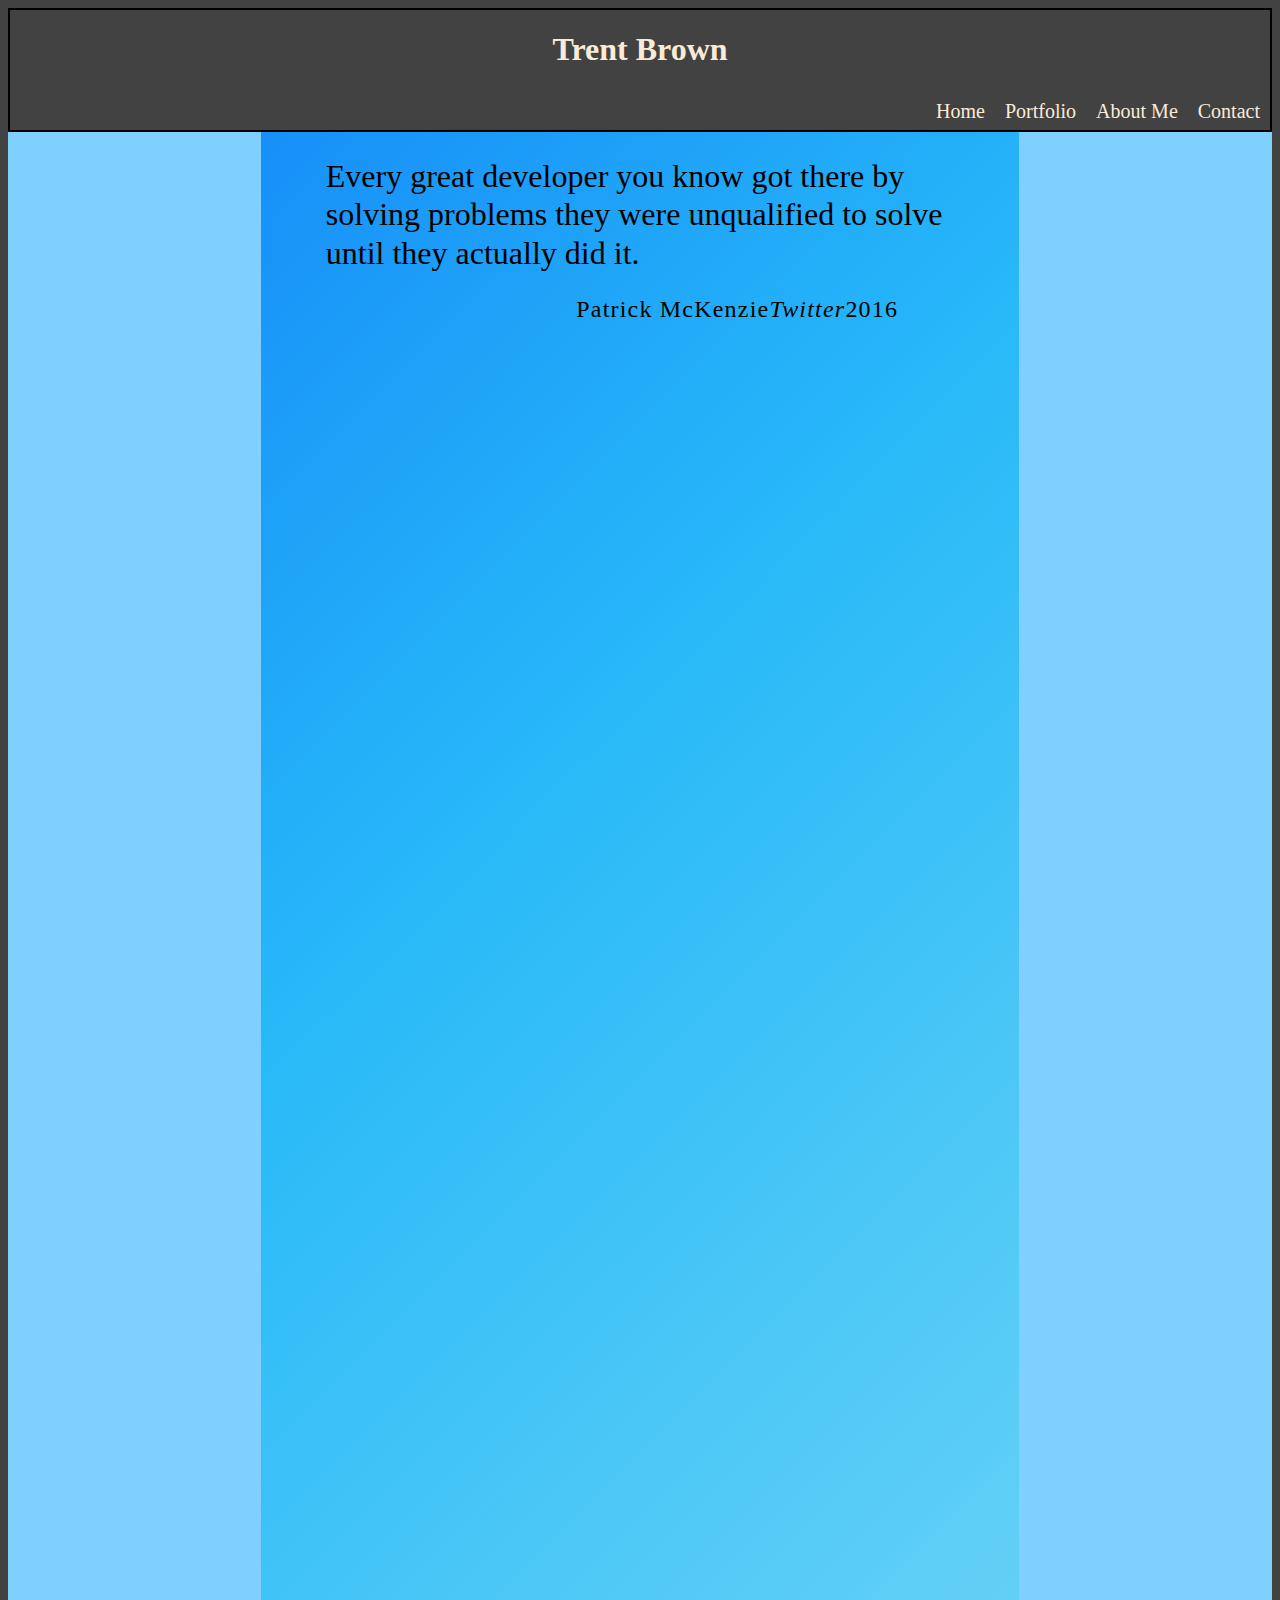
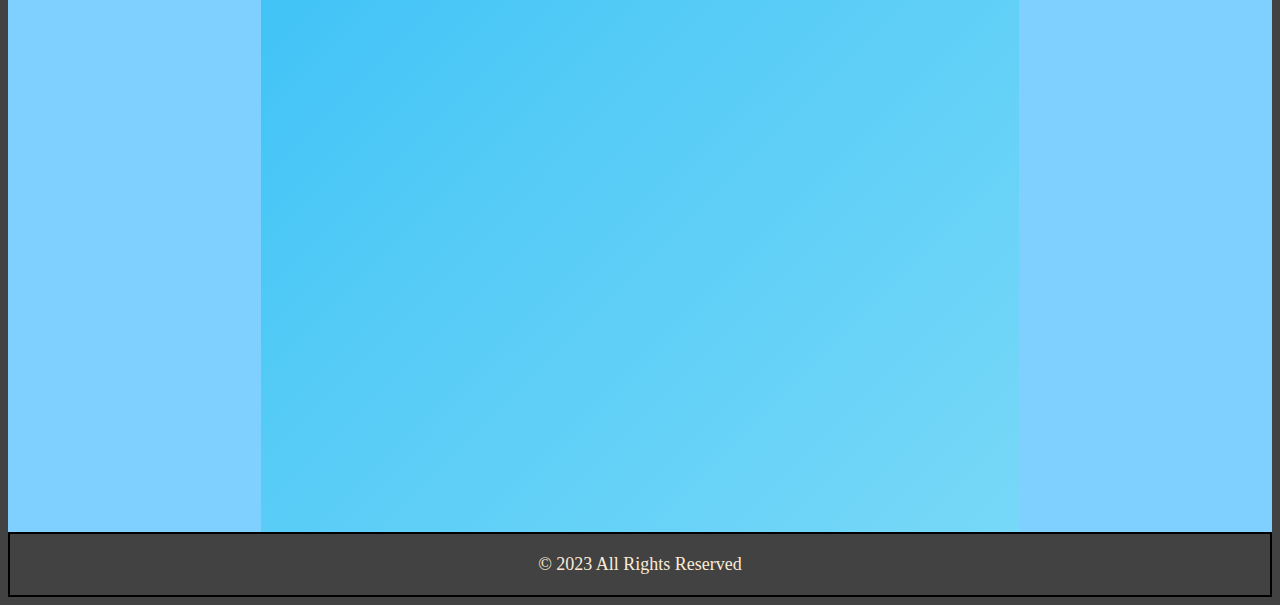
<file: index.html>
<!DOCTYPE html>
<html lang="en">
<head>
    <meta charset="UTF-8">
    <meta http-equiv="X-UA-Compatible" content="IE=edge">
    <meta name="viewport" content="width=device-width, initial-scale=1.0">
    <title>Trent Brown Personal Website</title>
    <link rel="stylesheet" href="style.css">
  </head>
<body class="holy-grail">
    <header>
        <h1>Trent Brown</h1>
        <nav class="navbar">
            <a class="navItem" href="index.html">Home</a>
            <a class="navItem" href="portfolio.html">Portfolio</a>
            <a class="navItem" href="about-me.html">About Me</a>
            <a class="navItem" href="contact.html">Contact</a>
        </nav>
    </header>
    <main>
        <section class="mainSection">
            <div class="one">
                
            </div>
            <div class="two">
                
                <div class="container">
                    <div id="quote-box" class="quote-box">
                      <p class="quote">Every great developer you know got there by solving problems they were unqualified to solve until they actually did it.</p>
                      <p class="source">Patrick McKenzie<span class="citation">Twitter</span><span class="year">2016</span></p>
                    </div>
                  </div>
            </div>
            
            <div class="three">
                
            </div>
        </section>

    </main>
    <footer>&copy; 2023 All Rights Reserved </footer>
    <script src="javascript.js"></script>
</body>
</html>
</file>
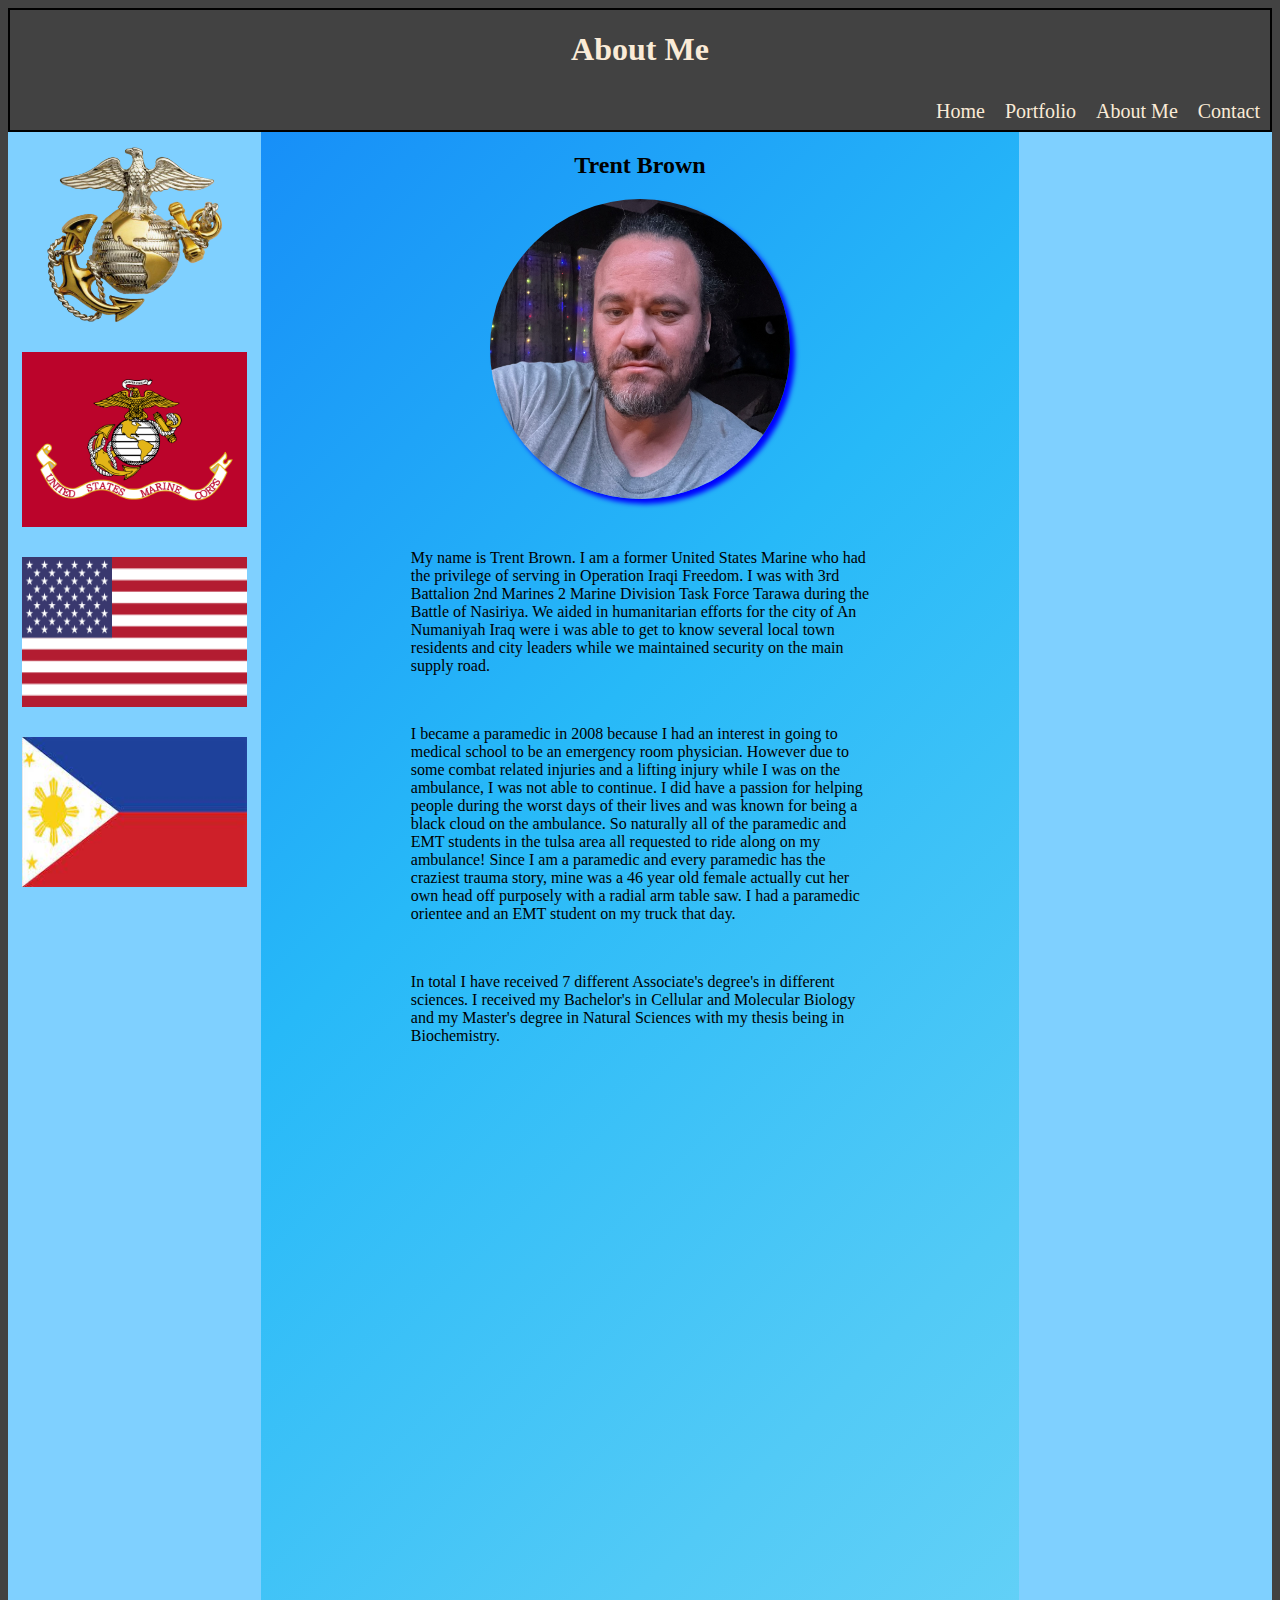
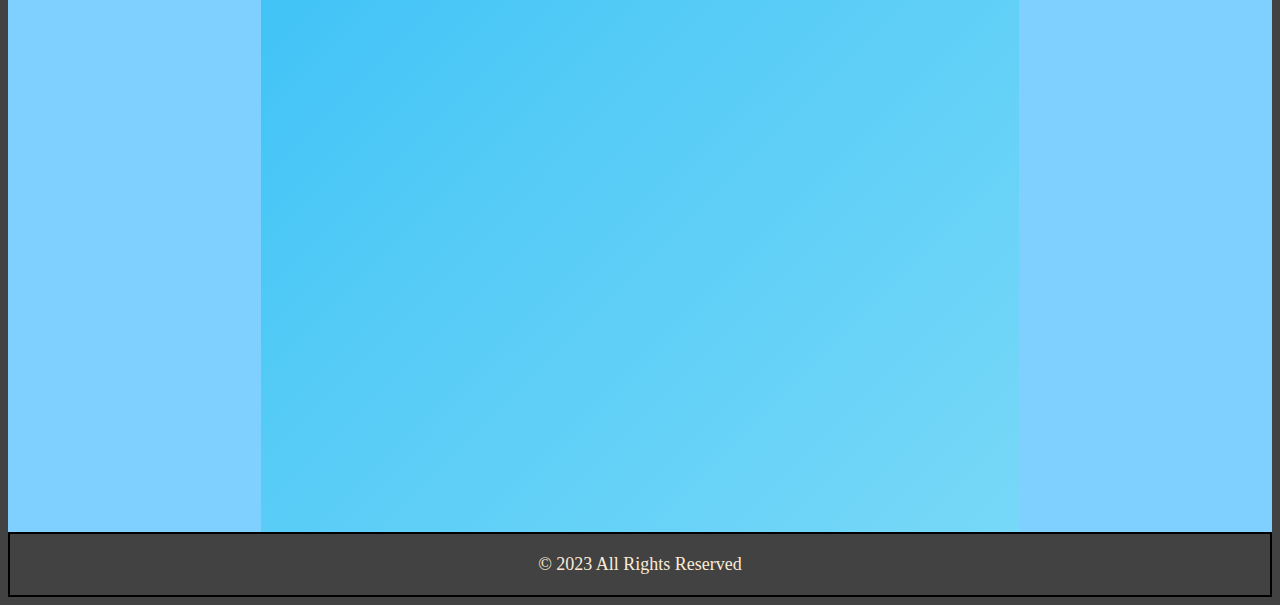
<file: about-me.html>
<!DOCTYPE html>
<html lang="en">
<head>
    <meta charset="UTF-8">
    <meta http-equiv="X-UA-Compatible" content="IE=edge">
    <meta name="viewport" content="width=device-width, initial-scale=1.0">
    <title>Trent Brown About-Me</title>
    <link href="style.css" rel="stylesheet">
    <script src="javascript.js"></script>
  
</head>
<body class="holy-grail">
   <header>
        <h1>About Me</h1>
        <nav class="navbar">
            <a class="navItem" href="index.html">Home</a>
            <a class="navItem" href="portfolio.html">Portfolio</a>
            <a class="navItem" href="about-me.html">About Me</a>
            <a class="navItem" href="contact.html">Contact</a>
        </nav>
         
    </header>
    <main>
        <section class="mainSection">
            <div class="one">
               
                <img src="640px-Officer_EGA.png" alt="Eagle, Globe and Anchor" class="EGA">
                <img src="Flag_of_the_United_States_Marine_Corps.svg.png" alt="Marine Corps Flag" class="MCF">
                <img src="255px-Flag_of_the_United_States.svg.png" alt="American Flag" class="americanFlag">
                <img src="Philippineflag.jpeg" alt="Philippineflag" class="philippineFlag">
            </div>
            <div class="two">
                <h2>Trent Brown</h2>
                <img src="IMG_3089 2.jpeg" alt="Photo of Trent Brown" class="center">
                
                <p class="intro">My name is Trent Brown. I am a former United States Marine who had the privilege of serving in Operation Iraqi Freedom. I was with 3rd Battalion 2nd Marines 2 Marine Division Task Force Tarawa during the Battle of Nasiriya. We aided in humanitarian efforts for the city of An Numaniyah Iraq were i was able to get to know several local town residents and city leaders while we maintained security on the main supply road. </p>
                <p class="intro">I became a paramedic in 2008 because I had an interest in going to medical school to be an emergency room physician. However due to some combat related injuries and a lifting injury while I was on the ambulance, I was not able to continue. I did have a passion for helping people during the worst days of their lives and was known for being a black cloud on the ambulance. So naturally all of the paramedic and EMT students in the tulsa area all requested to ride along on my ambulance! Since I am a paramedic and every paramedic has the craziest trauma story, mine was a 46 year old female actually cut her own head off purposely with a radial arm table saw. I had a paramedic orientee and an EMT student on my truck that day.</p>
                <p class="intro">In total I have received 7 different Associate's degree's in different sciences. I received my Bachelor's in Cellular and Molecular Biology and my Master's degree in Natural Sciences with my thesis being in Biochemistry.</p>
            </div>
            <div class="three">
               
            </div>
        </section>
    </main>
    <footer>&copy; 2023 All Rights Reserved</footer>
    
    
</body>
</html>
</file>
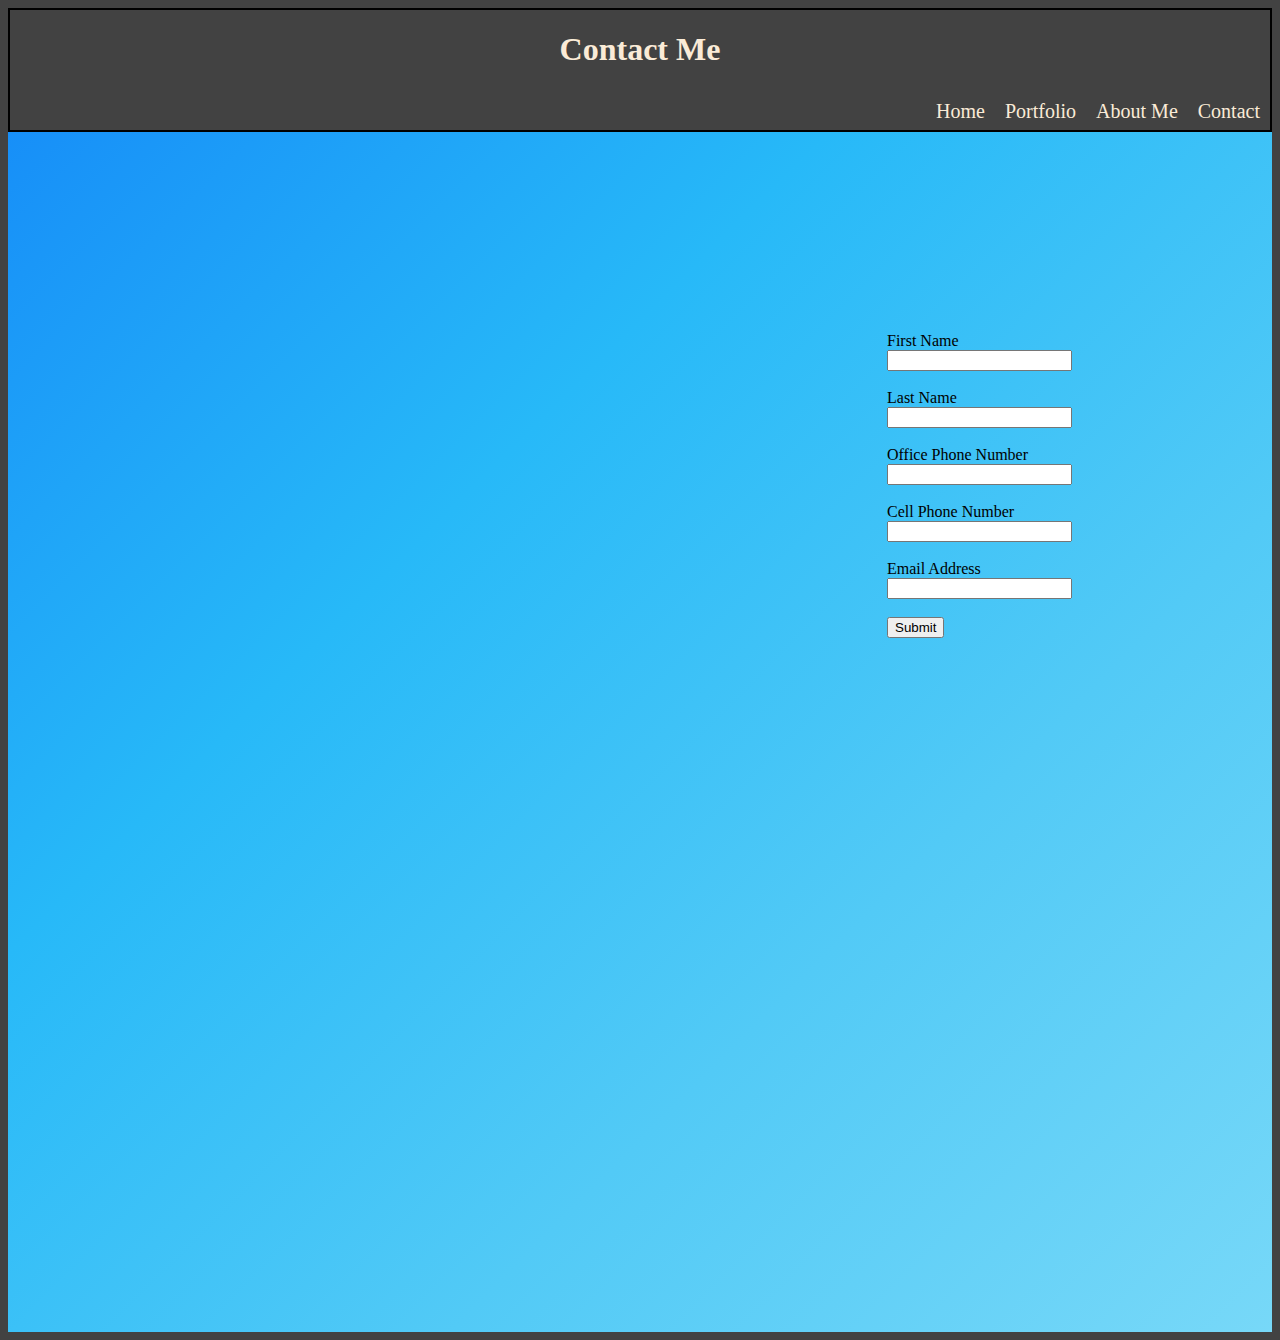
<file: contact.html>
<!DOCTYPE html>
<html lang="en">
<head>
    <meta charset="UTF-8">
    <meta http-equiv="X-UA-Compatible" content="IE=edge">
    <meta name="viewport" content="width=device-width, initial-scale=1.0">
    <title>Contact</title>
    <link href="style.css" rel="stylesheet">
</head>
<body>
    <header>
        <h1>Contact Me</h1>
        <nav class="navbar">
            <a class="navItem" href="index.html">Home</a>
            <a class="navItem" href="portfolio.html">Portfolio</a>
            <a class="navItem" href="about-me.html">About Me</a>
            <a class="navItem" href="contact.html">Contact</a>
        </nav>
    </header>
    <main class="contact">
        <div class="contactMe">
          <form action="">
            <label for="First Name">First Name</label><br />
            <input type="text" id="fname" name="fname" /><br />
            <br>
            <label for="Last Name">Last Name</label><br />
            <input type="text" id="lname" name="lname" /><br />
            <br>
            <label for="officePhone">Office Phone Number</label><br />
            <input type="number" id="officePhone" name="officePhone" /><br />
            <br>
            <label for="cellPhone">Cell Phone Number</label><br />
            <input type="number" id="cellPhone" name="cellPhone" /><br />
            <br>
            <label for="email">Email Address</label><br />
            <input type="email" name="email" /><br />
            <br>
            <input type="Submit" onclick="myFunction()">
            </form> 
        <script>
            function myFunction() {
                console.log('Hi')
            }
           
        </script>
        </div>
    </main>
 <script src="javascript.js" defer></script>   
</body>
</html>
</file>
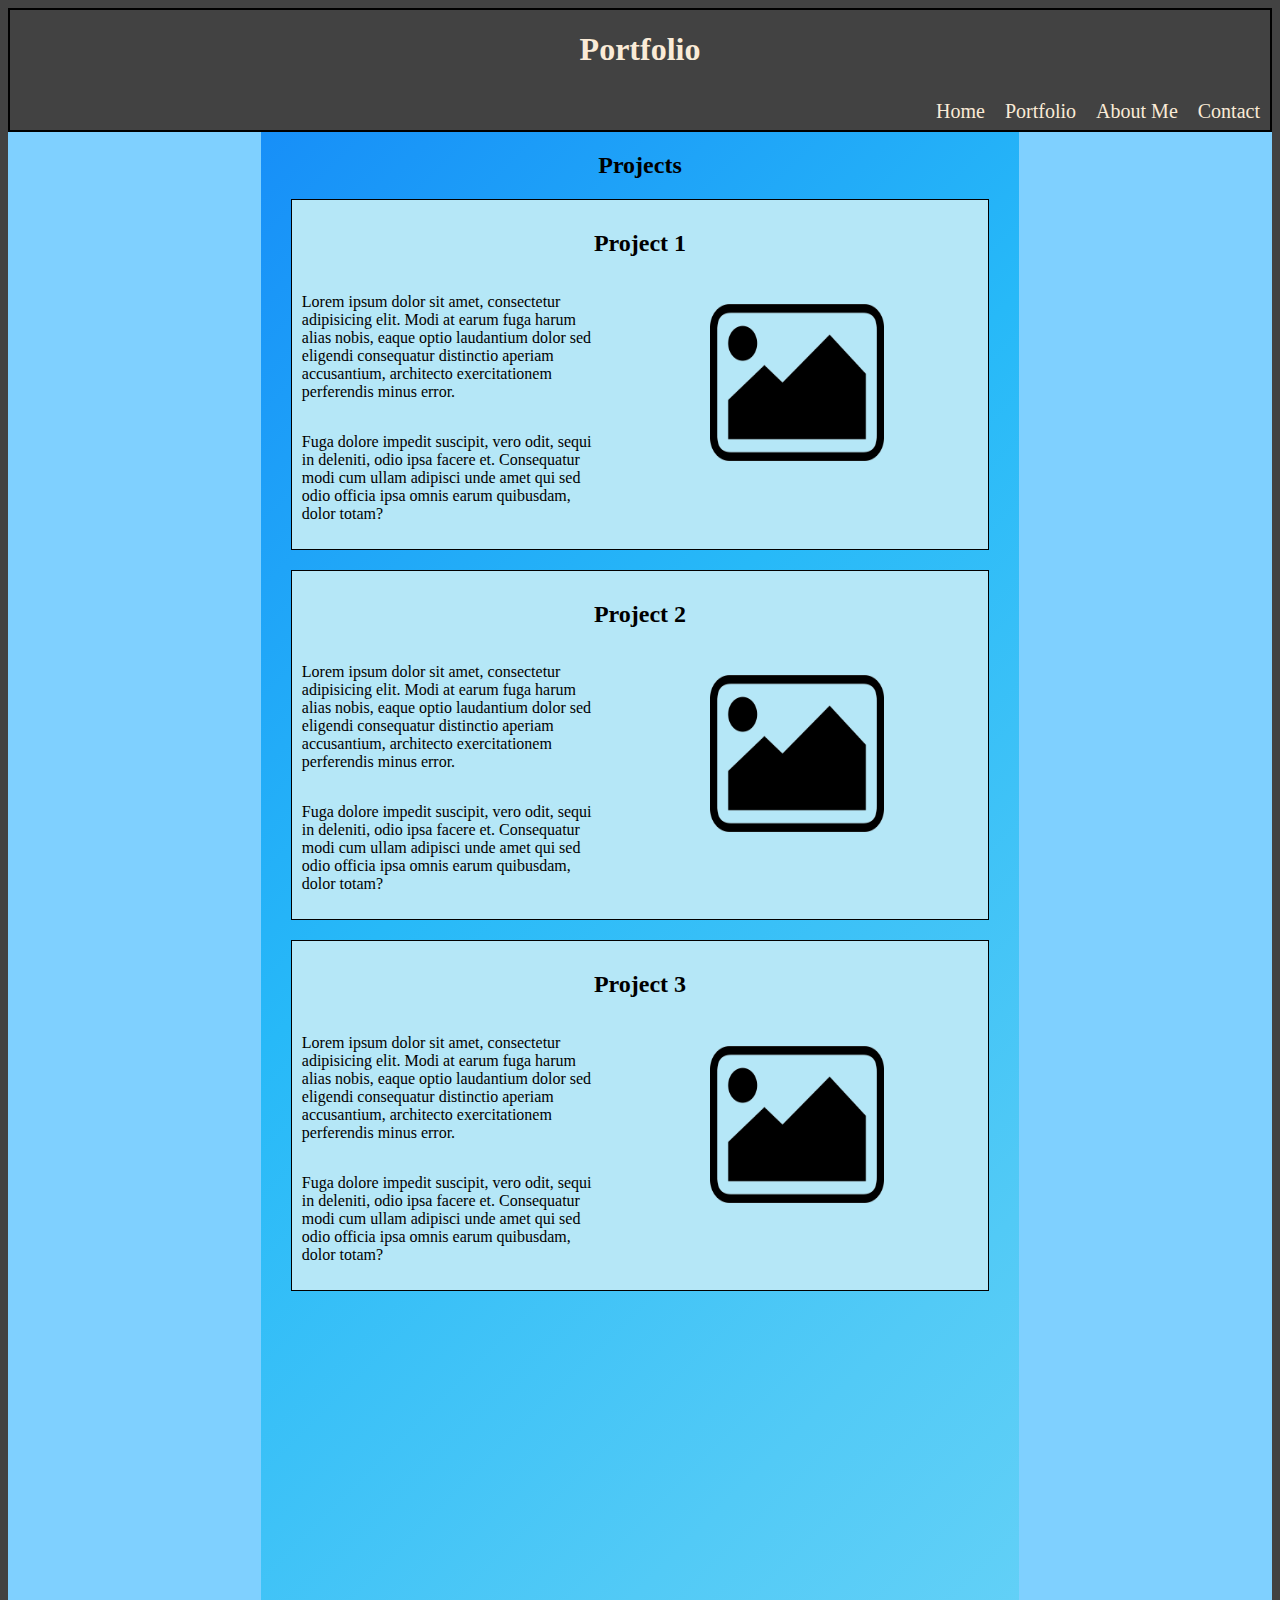
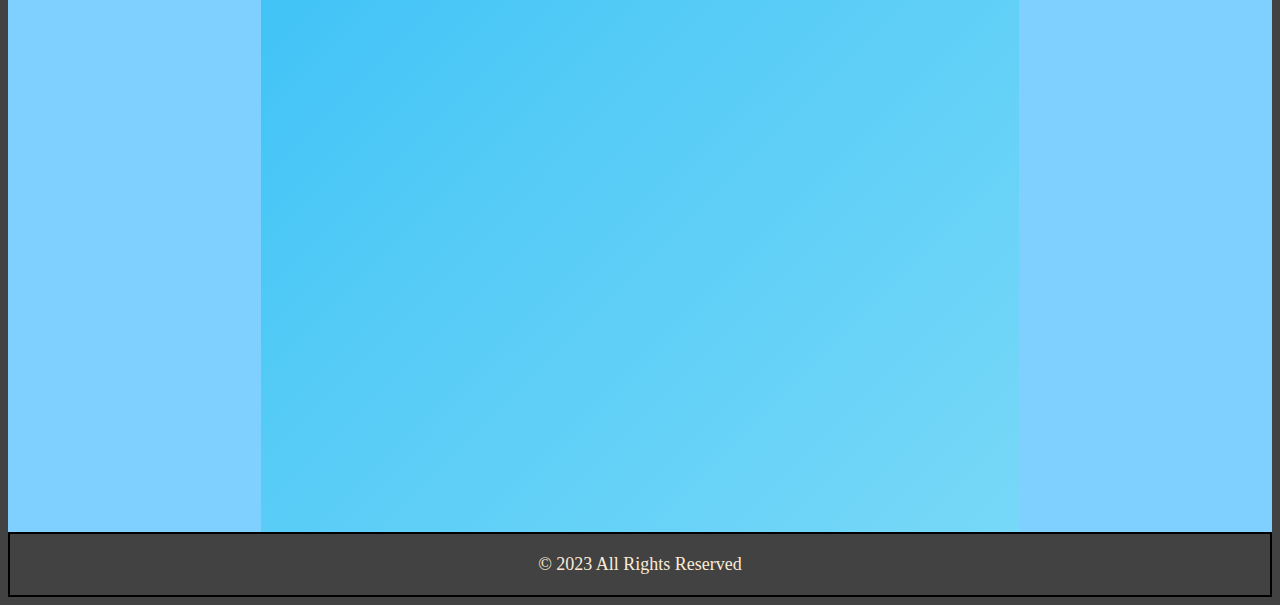
<file: portfolio.html>
<!DOCTYPE html>
<html lang="en">
<head>
    <meta charset="UTF-8">
    <meta http-equiv="X-UA-Compatible" content="IE=edge">
    <meta name="viewport" content="width=device-width, initial-scale=1.0">
    <title>Trent Brown Portfolio</title>
    <link href="style.css" rel="stylesheet">
    <script src="javascript.js" defer></script>
   
</head>
<body class="holy-grail">
    <header>
        <h1>Portfolio</h1>
         <nav class="navbar">
            <a class="navItem" href="index.html">Home</a>
            <a class="navItem" href="portfolio.html">Portfolio</a>
            <a class="navItem" href="about-me.html">About Me</a>
           <a class="navItem" href="contact.html">Contact</a>
         </nav>
    </header>
    <main>
        <!-- <section class="mainSection"> -->
            <div class="one">
               
            </div>
            <div class="two">
                <h2>Projects</h2>
                <div class="Box">
                    <!-- <div class="header"> -->
                        <h2 class="pro">Project 1</h2>
                    <!-- </div> -->
                    <!-- <div class="body"> -->
                        <!-- <div class="ptag"> -->
                        <p class="portP">Lorem ipsum dolor sit amet, consectetur adipisicing elit. Modi at earum fuga harum alias nobis, eaque optio laudantium dolor sed eligendi consequatur distinctio aperiam accusantium, architecto exercitationem perferendis minus error.</p>
                        <p class="portP">Fuga dolore impedit suscipit, vero odit, sequi in deleniti, odio ipsa facere et. Consequatur modi cum ullam adipisci unde amet qui sed odio officia ipsa omnis earum quibusdam, dolor totam?</p>
                        <!-- </div> -->
                        <!-- <div class="photo"> -->
                        <img src="img_148071.png" alt="placeholder" class="placeholder">
                     <!-- </div>  -->
                    <!-- </div> -->
                </div>
            
                
                <div class="Box">
                    <!-- <div class="header"> -->
                        <h2 class="pro">Project 2</h2>
                    <!-- </div> -->
                    <!-- <div class="body"> -->
                        <!-- <div class="ptag"> -->
                            <p class="portP">Lorem ipsum dolor sit amet, consectetur adipisicing elit. Modi at earum fuga harum alias nobis, eaque optio laudantium dolor sed eligendi consequatur distinctio aperiam accusantium, architecto exercitationem perferendis minus error.</p>
                            <p class="portP">Fuga dolore impedit suscipit, vero odit, sequi in deleniti, odio ipsa facere et. Consequatur modi cum ullam adipisci unde amet qui sed odio officia ipsa omnis earum quibusdam, dolor totam?</p>
                        <!-- </div> -->
                        <!-- <div class="photo"> -->
                            <img src="img_148071.png" alt="placeholder" class="placeholder">
                        <!-- </div> -->
                <!-- </div> -->
                    <!-- </div> -->
                </div>
            

            <div class="Box">
                <!-- <div class="header"> -->
                    <h2 class="pro">Project 3</h2>
                <!-- </div> -->
                <!-- <div class="body"> -->
                    <!-- <div class="ptag"> -->
                        <p class="portP">Lorem ipsum dolor sit amet, consectetur adipisicing elit. Modi at earum fuga harum alias nobis, eaque optio laudantium dolor sed eligendi consequatur distinctio aperiam accusantium, architecto exercitationem perferendis minus error.</p>
                        <p class="portP">Fuga dolore impedit suscipit, vero odit, sequi in deleniti, odio ipsa facere et. Consequatur modi cum ullam adipisci unde amet qui sed odio officia ipsa omnis earum quibusdam, dolor totam?</p>
                    <!-- </div> -->
                    <!-- <div class="photo"> -->
                        <img src="img_148071.png" alt="placeholder" class="placeholder">
                    <!-- </div> -->
            <!-- </div> -->
                <!-- </div> -->
            <!-- </div> -->
            </div>
        </div>
            <div class="three">
                
            </div>
        <!-- </section> -->

    </main>
    <footer>&copy; 2023 All Rights Reserved</footer>
    
</body>
</html>
</file>
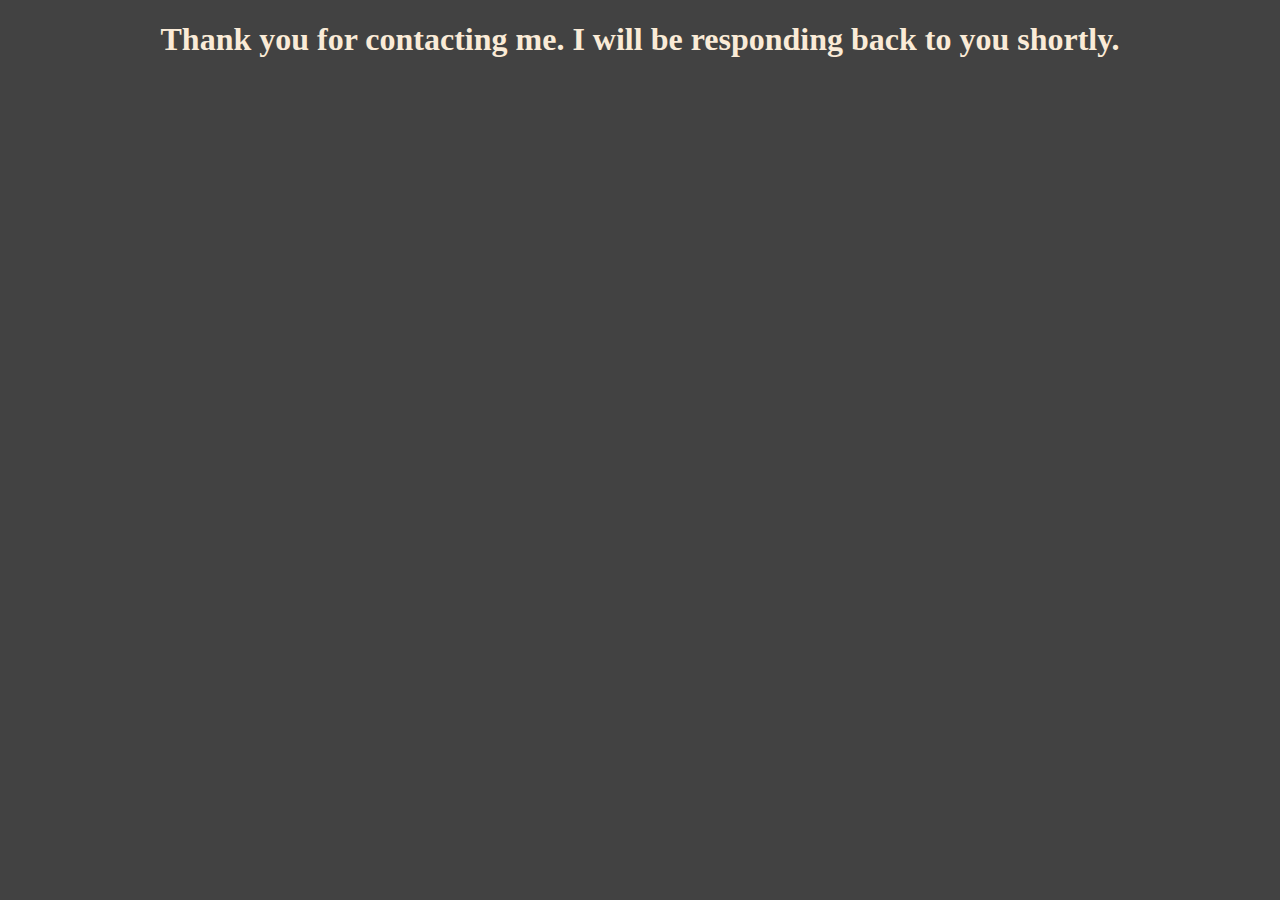
<file: thankYou.html>
<!DOCTYPE html>
<html lang="en">
<head>
    <meta charset="UTF-8">
    <meta http-equiv="X-UA-Compatible" content="IE=edge">
    <meta name="viewport" content="width=device-width, initial-scale=1.0">
    <title>Thank you page</title>
    <link rel="stylesheet" href="style.css">
</head>
<body>
    <h1 class="thankYou">Thank you for contacting me. I will be responding back to you shortly.</h1>
    <script src="javascript.js"></script>
    
</body>
</html>
</file>
<file: style.css>
body {
    background-color:rgb(66, 66, 66);
   
}

.contact {
    background: linear-gradient(-45deg, rgb(119, 216, 248), rgb(82, 202, 246), rgb(39, 185, 248), rgb(23, 143, 248));
    animation: gradient 3s ease infinite;
    height: 1000px;
    display: flex;
    flex-direction: row;
    justify-content: flex-end;
    padding-right: 200px;
    padding-top: 200px;
}



footer {
   display: flex;
    justify-content: center;
    align-items: flex-end;
    border: 2px solid black;
    margin-top: 750px;
    padding: 20px;
    color: antiquewhite;
    font-size: 18px;
}

h1 {
    color: antiquewhite;
    text-align: center;
}

h2 {
    color: rgb(0, 0, 0);
    text-align: center;
}

header {
   text-align: center;
   border: 2px solid black;
   height: 120px
   
}

.navbar, a{
    color: antiquewhite;
    text-decoration: none;
    font-size: 20px;
    display: flex;
    justify-content: flex-end;
    
}

.navItem {
    padding: 10px
}
 
a:hover {
    padding: 8px;
    transition: 1s;
    font-size: 24px
}


.one {
    float: left;
    background-color: rgb(127, 208, 255);
    width: 20%;
    height: 2000px;
}
.two {
    float: left;
    background-size: 400% 400%;
    background: linear-gradient(-45deg, rgb(119, 216, 248), rgb(82, 202, 246), rgb(39, 185, 248), rgb(23, 143, 248));
    animation: gradient 3s ease infinite;
    width: 60%;
    height: 2000px;
}
.three {
    float: right;
    background-color: rgb(127, 208, 255);
    width: 20%;
    height: 2000px;
}

@keyframes gradient {
    0%{
        background-position: 50%;
    }
    50% {
        background-position: 100% 50%;
    }
    100% {
        background-position: 0% 50%;
    }
}

.center {
    display: block;
    height: 300px;
    width: 300px;
    margin-left: auto;
    margin-right: auto;
    border-radius: 50%;
    box-shadow: 5px 5px 5px blue;
}



.Box {
    position: relative;
}

.placeholder {
    margin: auto;
    width: 25%;
    height: 45%;
    margin-right: 25%; 
    position: absolute;
    left: 60%;
    top: 30%;
 
}

.portP {
    width: 45%
}

.pro {
    align-self: center;
}

.Box {
    display: flex;
    flex-direction: column;
    align-items: flex-start;
    margin-left: 30px;
    margin-right: 30px;
    margin-bottom: 20px;
    border: 1px solid black;
    padding: 10px;
    background-color: rgb(181, 231, 247);
  
}

.header {
    display: flex;
    flex-direction: row;
    justify-content: center;
}




.EGA {
    width: 175px;
    height: 175px;
    display: block;
    margin-left: auto;
    margin-right: auto;
    margin-top: 15px;
    
}

.MCF {
    width: 225px;
    height: 175px;
    display: block;
    margin-left: auto;
    margin-right: auto;
    margin-top: 30px;
}

.americanFlag {
    width: 225px;
    height: 150px;
    display: block;
    margin-left: auto;
    margin-right: auto;
    margin-top: 30px;
}

.philippineFlag {
    width: 225px;
    height: 150px;
    display: block;
    margin-left: auto;
    margin-right: auto;
    margin-top: 30px;
}

.intro {
    margin-left: 150px;
    margin-right: 150px;
    margin-top: 50px;
}

.thankYou {
    display: flex;
    flex-direction: column;
    justify-content: center;
}

.container {
    padding: 25px 25px 18px 50px;
    background: rgba(0, 0, 0, 0);
    border-left: 5px solid rgba(0, 0, 0, 0);
    border-radius: 0 4px 4px 0;
    
  }

  .quote {
    font-size: 2rem;
    font-weight: 400;
    line-height: 1.2;
    position: relative;
    margin: 0;
    margin-left: 10px;
  }

  .source {
    font-size: 1.5rem;
    letter-spacing: 0.05em;
    line-height: 1.1;
    text-align: right;
    margin-right: 4em;
    
  }
  
  .citation {
    font-style: italic;
  }
</file>
